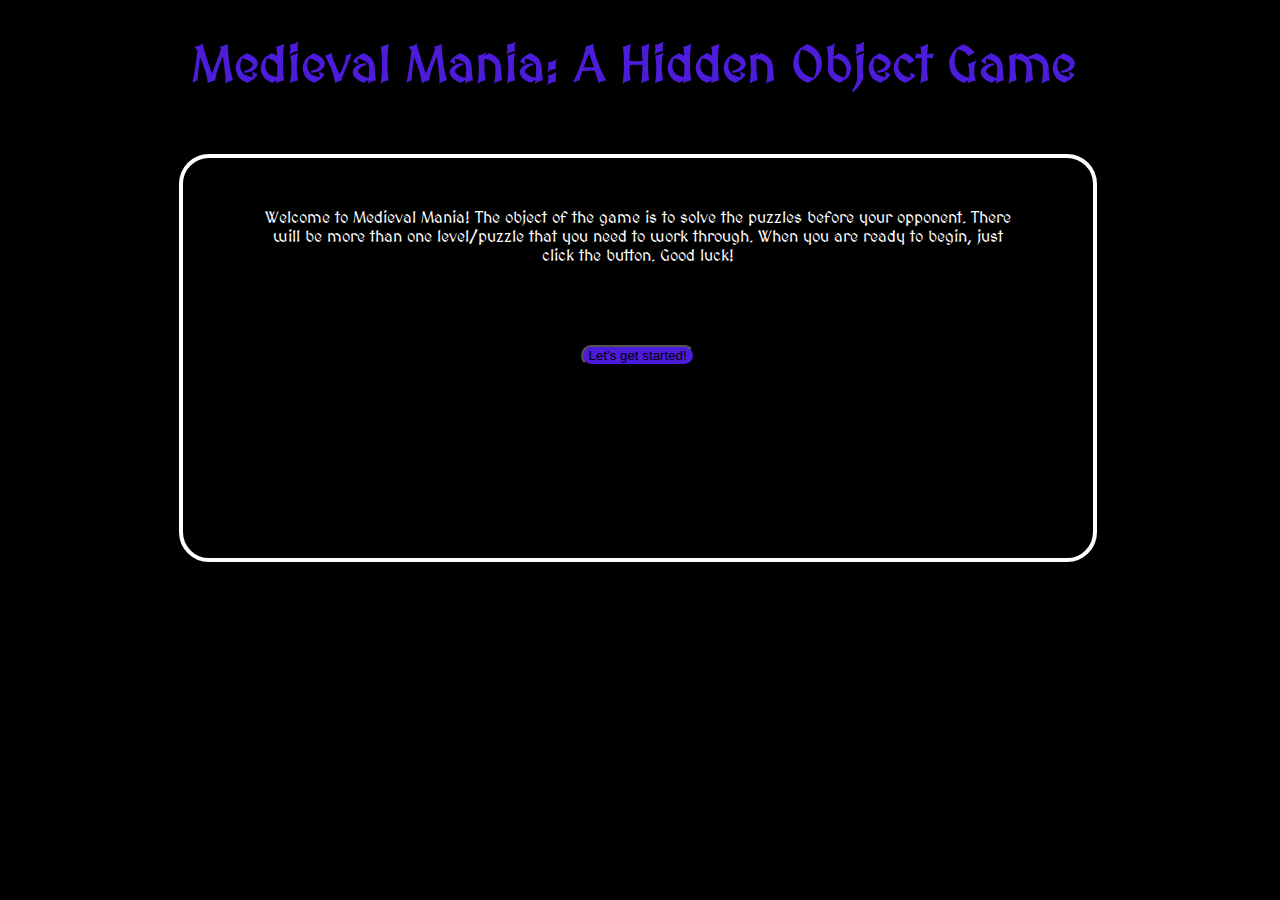
<file: project1/index.html>
<!DOCTYPE html>
<html>
  <head>
    <link href='https://fonts.googleapis.com/css?family=MedievalSharp' rel='stylesheet' type='text/css'>
    <meta charset="utf-8">
    <meta name='viewport' content='width=device-width, initial-scale=1'>
    <title>Project 1</title>
    <link rel="icon" type="image/jpg" href="http://i.imgur.com/nlF7snYs.jpg"/>
    <link rel="stylesheet" href="styles/style.css" media="screen" title="no title" charset="utf-8">
  </head>
  <body>
    <div id='wrapper'>
      <header id='welcome'>
        <h1>Medieval Mania: A Hidden Object Game</h1>
        </header>

      <div id='main'>
        <p>
          Welcome to Medieval Mania! The object of the game is to solve the puzzles before your opponent. There will be more than one level/puzzle that you need to work through.  When you are ready to begin, just click the button.  Good luck!
        </p>
            <button id='start_button'>Let's get started!</button>
      </div>
    </div>
    <script src='https://cdnjs.cloudflare.com/ajax/libs/jquery/2.1.4/jquery.js'></script>
    <script type="text/javascript" src="scripts/app.js"></script>
  </body>
</html>
</file>
<file: project1/styles/style.css>
body {
  background: black; }

#wrapper {
  width: 90%;
  height: 600px;
  position: relative;
  background-size: contain;
  background-repeat: no-repeat;
  background-position: center; }

#welcome {
  width: 80%;
  height: 120px;
  margin-left: 15%; }

h1 {
  color: #4d1bda;
  font-size: 50px;
  text-align: center;
  font-family: "MedievalSharp", cursive; }

#main {
  width: 80%;
  height: 400px;
  border: 4px solid white;
  border-radius: 30px;
  float: left;
  text-align: center;
  display: inline-block;
  margin-left: 15%;
  position: absolute; }

button {
  background: #4d1bda;
  margin: 0 auto;
  border-radius: 30px; }

p {
  font-family: "MedievalSharp", cursive;
  color: white;
  text-align: center;
  margin-bottom: 80px;
  margin-top: 50px;
  margin-right: 8%;
  margin-left: 8%; }

footer {
  width: 40%;
  height: 120px;
  margin-top: 22em;
  margin-left: 20%;
  background: rgba(204, 130, 55, 0.92);
  border-radius: 20px;
  position: relative;
  font-family: "MedievalSharp", cursive;
  text-indent: 20px; }

.items {
  display: inline-block; }

#square {
  margin-top: 80px;
  margin-left: 32%;
  margin-right: 18px;
  background: url(http://i.imgur.com/UJ44Ovy.png) no-repeat;
  background-size: contain;
  display: inline-block;
  height: 3em;
  width: 3em;
  float: left;
  text-align: center; }

#circle {
  margin-right: 40px;
  background: url(http://i.imgur.com/ywp61A3.png) no-repeat;
  background-size: contain;
  display: inline-block;
  height: 3em;
  width: 3em;
  float: left;
  text-align: center; }

#diamond {
  margin-bottom: 60px;
  margin-right: 20px;
  margin-top: -46px;
  background: url(http://i.imgur.com/DkmNkrU.gif) no-repeat;
  background-size: contain;
  display: inline-block;
  height: 3em;
  width: 3em;
  float: left; }

#heart {
  margin-right: 26px;
  background: url(http://i.imgur.com/7uFFUgJ.png) no-repeat;
  background-size: contain;
  display: inline-block;
  height: 3em;
  width: 3em;
  float: left; }

#clover {
  margin-top: 80px;
  margin-right: 26px;
  background: url(http://i.imgur.com/UmXMO9T.png) no-repeat;
  background-size: contain;
  display: inline-block;
  height: 3em;
  width: 3em;
  float: left; }

#fleur {
  margin-right: 20px;
  margin-top: -46px;
  background: url(http://i.imgur.com/jmGoora.png) no-repeat;
  background-size: contain;
  display: inline-block;
  height: 3em;
  width: 3em;
  float: left; }

button:hover, #circle:hover, #square:hover, #heart:hover, #diamond:hover, #fleur:hover, #clover:hover, #hidden_chalice:hover, #hidden_jester:hover, #hidden_shield:hover, #hidden_dragon:hover, #hidden_sword:hover, #hidden_key:hover, #hidden_fork:hover, #hidden_books:hover, #hidden_feather:hover, #hidden_crystal:hover, #hidden_cauldron:hover, #hidden_wand:hover, #hidden_star:hover {
  cursor: pointer; }

#hidden_chalice {
  background: url(http://i.imgur.com/5JnZu7A.png) no-repeat;
  background-size: contain;
  position: absolute;
  height: 3em;
  width: 3em;
  right: 12em;
  top: 19em;
  z-index: +1; }

#hidden_jester {
  background: url(http://i.imgur.com/2qX5Aoq.png) no-repeat;
  background-size: contain;
  position: absolute;
  height: 3em;
  width: 3em;
  left: 38em;
  bottom: 12em;
  opacity: 0.7; }

#hidden_shield {
  background: url(http://i.imgur.com/YfD6geK.png) no-repeat;
  background-size: contain;
  position: absolute;
  height: 3em;
  width: 3em;
  right: 28em;
  bottom: 19em;
  z-index: 50; }

#hidden_dragon {
  background: url(http://i.imgur.com/tFjqPwy.png) no-repeat;
  background-size: contain;
  position: absolute;
  height: 4em;
  width: 4em;
  left: 21em;
  bottom: 11em; }

#hidden_sword {
  background: url(http://i.imgur.com/oermHDX.png) no-repeat;
  background-size: contain;
  position: absolute;
  height: 3em;
  width: 3em;
  top: 2em;
  left: 30em;
  opacity: 0.6; }

#hidden_key {
  background: url(http://i.imgur.com/bVL2JFu.png) no-repeat;
  background-size: contain;
  position: absolute;
  height: 3em;
  width: 3em;
  right: 10em;
  bottom: 1em;
  opacity: 0.5; }

#hidden_fork {
  background: url(http://i.imgur.com/2W1KcJz.png) no-repeat;
  background-size: contain;
  position: absolute;
  height: 3em;
  width: 3em;
  left: 32em;
  opacity: 0.7; }

#hidden_books {
  background: url(http://i.imgur.com/afupBH5.png) no-repeat;
  background-size: contain;
  position: absolute;
  height: 3em;
  width: 3em;
  right: 19em;
  bottom: 11em;
  opacity: 0.7; }

#hidden_feather {
  background: url(http://i.imgur.com/IvPJl6E.png) no-repeat;
  background-size: contain;
  position: absolute;
  height: 3em;
  width: 3em;
  left: 6em;
  bottom: 7em;
  opacity: 0.5; }

#hidden_crystal {
  background: url(http://i.imgur.com/nlF7snYs.jpg) no-repeat;
  background-size: contain;
  border-radius: 30px;
  opacity: 0.6;
  bottom: 21em;
  left: 23em;
  position: absolute;
  height: 3em;
  width: 3em; }

#hidden_cauldron {
  background: url(http://i.imgur.com/LwphDw5b.jpg) no-repeat;
  background-size: contain;
  position: absolute;
  height: 4em;
  width: 4em;
  opacity: 0.7;
  left: 28em;
  bottom: 11em;
  border-radius: 10px; }

#hidden_wand {
  background: url(http://i.imgur.com/PY7Jcaa.png) no-repeat;
  background-size: contain;
  position: absolute;
  height: 3em;
  width: 3em;
  right: 11em; }

#hidden_star {
  background: url(http://i.imgur.com/zvGXgmUs.jpg) no-repeat;
  background-size: contain;
  border-radius: 30px;
  left: 17em;
  bottom: 23em;
  position: absolute;
  opacity: 0.4;
  height: 3em;
  width: 3em; }

/*# sourceMappingURL=style.css.map */
</file>
